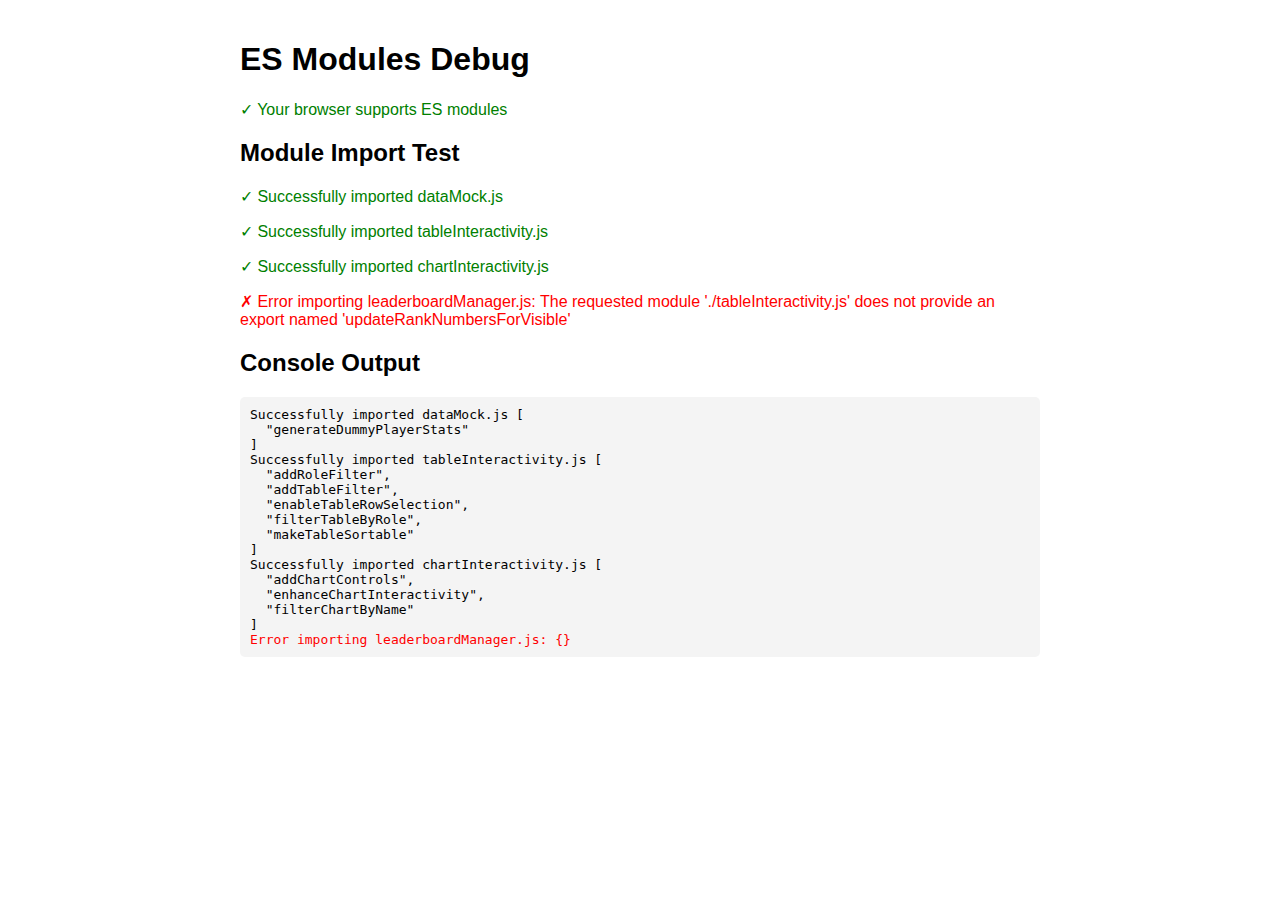
<file: web_visualizations/debug.html>
<!DOCTYPE html>
<html lang="en">
<head>
    <meta charset="UTF-8">
    <meta name="viewport" content="width=device-width, initial-scale=1.0">
    <title>ES Modules Debug</title>
    <style>
        body {
            font-family: sans-serif;
            max-width: 800px;
            margin: 0 auto;
            padding: 20px;
        }
        .success { color: green; }
        .error { color: red; }
        pre {
            background-color: #f4f4f4;
            padding: 10px;
            border-radius: 5px;
            overflow-x: auto;
        }
    </style>
</head>
<body>
    <h1>ES Modules Debug</h1>
    <div id="module-support"></div>
    <h2>Module Import Test</h2>
    <div id="import-test"></div>
    <h2>Console Output</h2>
    <pre id="console-output"></pre>

    <script>
        // Check if browser supports ES modules
        const moduleSupport = 'noModule' in HTMLScriptElement.prototype;
        document.getElementById('module-support').innerHTML = 
            moduleSupport 
                ? '<p class="success">✓ Your browser supports ES modules</p>' 
                : '<p class="error">✗ Your browser does NOT support ES modules</p>';
        
        // Capture console output
        const consoleOutput = document.getElementById('console-output');
        const originalConsole = {
            log: console.log,
            warn: console.warn,
            error: console.error
        };
        
        function addToConsole(type, args) {
            const line = document.createElement('div');
            line.className = type;
            line.textContent = Array.from(args).map(arg => 
                typeof arg === 'object' ? JSON.stringify(arg, null, 2) : String(arg)
            ).join(' ');
            consoleOutput.appendChild(line);
        }
        
        console.log = function(...args) {
            originalConsole.log(...args);
            addToConsole('log', args);
        };
        
        console.warn = function(...args) {
            originalConsole.warn(...args);
            addToConsole('warn', args);
        };
        
        console.error = function(...args) {
            originalConsole.error(...args);
            addToConsole('error', args);
        };
    </script>

    <script type="module">
        const importTest = document.getElementById('import-test');
        
        try {
            // Test importing tableInteractivity.js
            import('./js/tableInteractivity.js')
                .then(module => {
                    console.log('Successfully imported tableInteractivity.js', Object.keys(module));
                    importTest.innerHTML += '<p class="success">✓ Successfully imported tableInteractivity.js</p>';
                })
                .catch(error => {
                    console.error('Error importing tableInteractivity.js:', error);
                    importTest.innerHTML += `<p class="error">✗ Error importing tableInteractivity.js: ${error.message}</p>`;
                });
                
            // Test importing chartInteractivity.js
            import('./js/chartInteractivity.js')
                .then(module => {
                    console.log('Successfully imported chartInteractivity.js', Object.keys(module));
                    importTest.innerHTML += '<p class="success">✓ Successfully imported chartInteractivity.js</p>';
                })
                .catch(error => {
                    console.error('Error importing chartInteractivity.js:', error);
                    importTest.innerHTML += `<p class="error">✗ Error importing chartInteractivity.js: ${error.message}</p>`;
                });
                
            // Test importing leaderboardManager.js
            import('./js/leaderboardManager.js')
                .then(module => {
                    console.log('Successfully imported leaderboardManager.js', Object.keys(module));
                    importTest.innerHTML += '<p class="success">✓ Successfully imported leaderboardManager.js</p>';
                })
                .catch(error => {
                    console.error('Error importing leaderboardManager.js:', error);
                    importTest.innerHTML += `<p class="error">✗ Error importing leaderboardManager.js: ${error.message}</p>`;
                });
                
            // Test importing dataMock.js
            import('./js/dataMock.js')
                .then(module => {
                    console.log('Successfully imported dataMock.js', Object.keys(module));
                    importTest.innerHTML += '<p class="success">✓ Successfully imported dataMock.js</p>';
                })
                .catch(error => {
                    console.error('Error importing dataMock.js:', error);
                    importTest.innerHTML += `<p class="error">✗ Error importing dataMock.js: ${error.message}</p>`;
                });
        } catch (error) {
            console.error('General module error:', error);
            importTest.innerHTML += `<p class="error">✗ General module error: ${error.message}</p>`;
        }
    </script>
</body>
</html>
</file>
